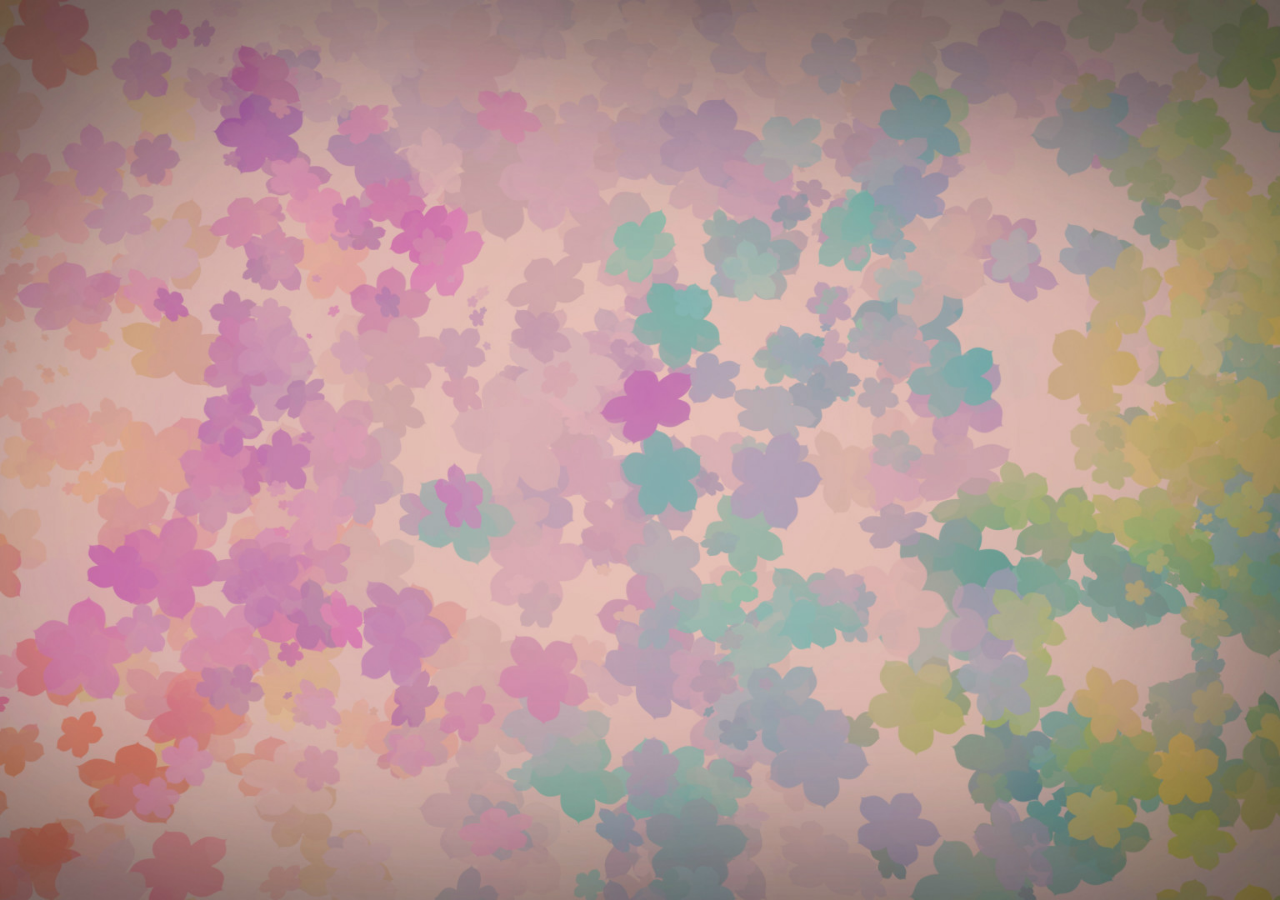
<file: flower fade/index.html>
<!DOCTYPE html>
<html lang="vi">
<head>
    <meta charset="UTF-8">
    <meta http-equiv="X-UA-Compatible" content="IE=edge">
    <meta name="viewport" content="width=device-width, initial-scale=1.0">
    <title>Index</title>
    <link rel="stylesheet" href="style.css">
</head>
<body>
    <div id="background">
        <div id="flower">
            <div class="contain"><div class="flower__head"></div></div>
            <div class="contain"><div class="flower__head"></div></div>
            <div class="contain"><div class="flower__head"></div></div>
            <div class="contain"><div class="flower__head"></div></div>
            <div class="contain"><div class="flower__head"></div></div>
            <div class="contain"><div class="flower__head"></div></div>
            <div class="contain"><div class="flower__head"></div></div>
            <div class="contain"><div class="flower__head"></div></div>
            <div class="contain"><div class="flower__head"></div></div>
            <div class="contain"><div class="flower__head"></div></div>
            <div class="contain"><div class="flower__head"></div></div>
            <div class="contain"><div class="flower__head"></div></div>
            <div class="contain"><div class="flower__head"></div></div>
            <div class="contain"><div class="flower__head"></div></div>
            <div class="contain"><div class="flower__head"></div></div>
            <div class="contain"><div class="flower__head"></div></div>
            <div class="contain"><div class="flower__head"></div></div>
            <div class="contain"><div class="flower__head"></div></div>
            <div class="contain"><div class="flower__head"></div></div>
            <div class="contain"><div class="flower__head"></div></div>
            <div class="contain"><div class="flower__head"></div></div>
            <div class="contain"><div class="flower__head"></div></div>
            <div class="contain"><div class="flower__head"></div></div>
            <div class="contain"><div class="flower__head"></div></div>
            <div class="contain"><div class="flower__head"></div></div>
            <div class="contain"><div class="flower__head"></div></div>
            <div class="contain"><div class="flower__head"></div></div>
            <div class="contain"><div class="flower__head"></div></div>
            <div class="contain"><div class="flower__head"></div></div>
            <div class="contain"><div class="flower__head"></div></div>
            <div class="contain"><div class="flower__head"></div></div>
            <div class="contain"><div class="flower__head"></div></div>
            <div class="contain"><div class="flower__head"></div></div>
            <div class="contain"><div class="flower__head"></div></div>
            <div class="contain"><div class="flower__head"></div></div>
            <div class="contain"><div class="flower__head"></div></div>
            <div class="contain"><div class="flower__head"></div></div>
            <div class="contain"><div class="flower__head"></div></div>
            <div class="contain"><div class="flower__head"></div></div>
            <div class="contain"><div class="flower__head"></div></div>
            <div class="contain"><div class="flower__head"></div></div>
            <div class="contain"><div class="flower__head"></div></div>
            <div class="contain"><div class="flower__head"></div></div>
            <div class="contain"><div class="flower__head"></div></div>
            <div class="contain"><div class="flower__head"></div></div>
            <div class="contain"><div class="flower__head"></div></div>
            <div class="contain"><div class="flower__head"></div></div>
            <div class="contain"><div class="flower__head"></div></div>
            <div class="contain"><div class="flower__head"></div></div>
            <div class="contain"><div class="flower__head"></div></div>
        </div>
        </div>
</body>
<script src="script.js"></script>
</html>
</file>
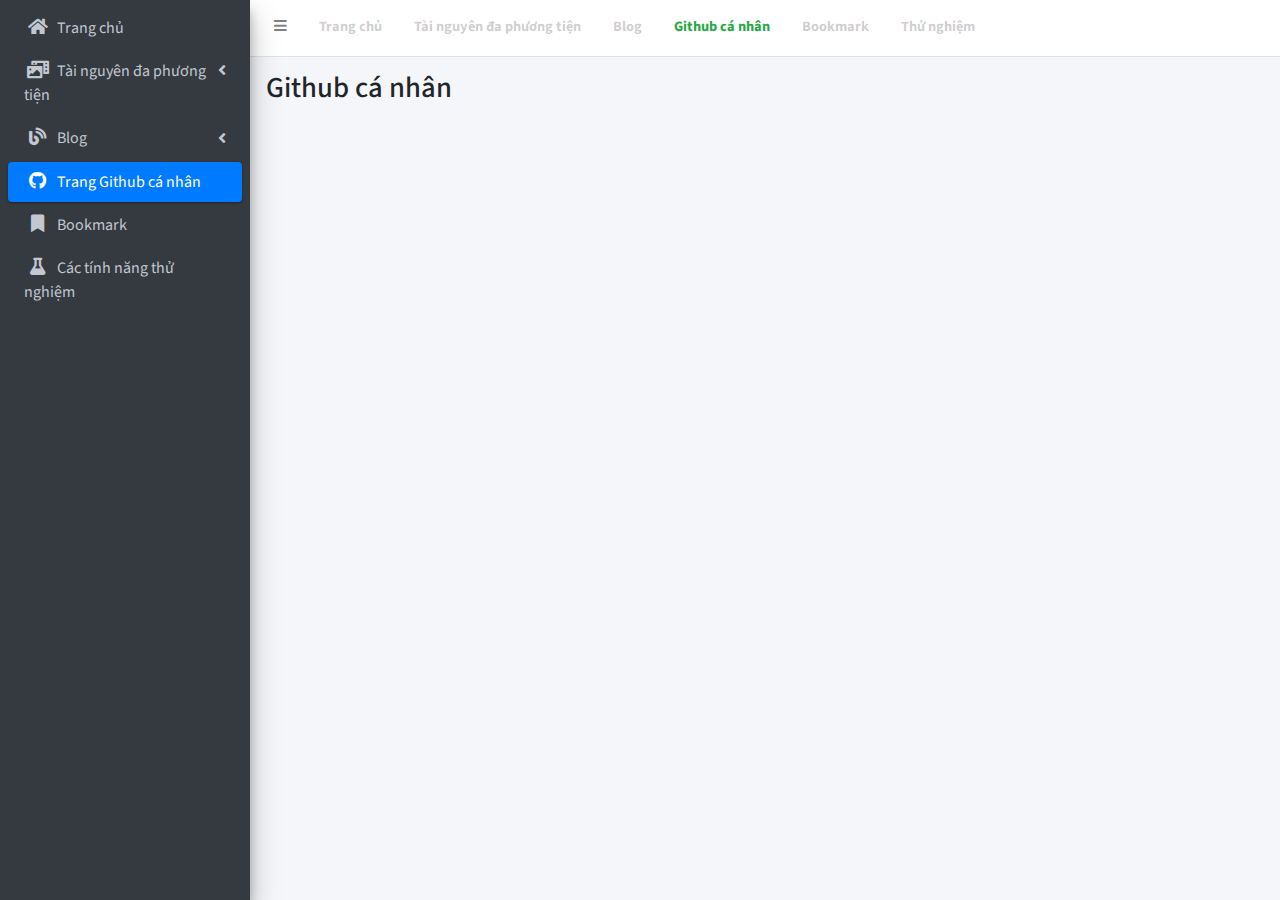
<file: my_github.html>
<!DOCTYPE html>
<html lang="en">

<head>
    <meta charset="UTF-8">
    <meta http-equiv="X-UA-Compatible" content="IE=edge">
    <meta name="viewport" content="width=device-width, initial-scale=1.0">
    <title>Trang chủ</title>

    <!-- Custom style -->
    <link rel="stylesheet" href="static/css/style.css">
    <!-- Google Font: Source Sans Pro -->
    <link rel="stylesheet"
        href="https://fonts.googleapis.com/css?family=Source+Sans+Pro:300,400,400i,700&display=fallback">
    <!-- Font Awesome -->
    <link rel="stylesheet" href="plugins/fontawesome-free/css/all.min.css">
    <!-- Ionicons -->
    <link rel="stylesheet" href="https://code.ionicframework.com/ionicons/2.0.1/css/ionicons.min.css">
    <!-- Tempusdominus Bootstrap 4 -->
    <link rel="stylesheet" href="plugins/tempusdominus-bootstrap-4/css/tempusdominus-bootstrap-4.min.css">
    <!-- iCheck -->
    <link rel="stylesheet" href="plugins/icheck-bootstrap/icheck-bootstrap.min.css">
    <!-- JQVMap -->
    <link rel="stylesheet" href="plugins/jqvmap/jqvmap.min.css">
    <!-- Theme style -->
    <link rel="stylesheet" href="dist/css/adminlte.min.css">
    <!-- overlayScrollbars -->
    <link rel="stylesheet" href="plugins/overlayScrollbars/css/OverlayScrollbars.min.css">
    <!-- Daterange picker -->
    <link rel="stylesheet" href="plugins/daterangepicker/daterangepicker.css">
    <!-- summernote -->
    <link rel="stylesheet" href="plugins/summernote/summernote-bs4.min.css">
</head>

<body>
    <div class="wrapper">

        <!-- Navbar -->
        <nav class="main-header navbar navbar-expand navbar-white navbar-light">
            <!-- Left navbar links -->
            <ul class="navbar-nav">
                <li class="nav-item">
                    <a class="nav-link" data-widget="pushmenu" href="#" role="button"><i class="fas fa-bars"></i></a>
                </li>
                <li class="nav-item d-none d-sm-inline-block">
                    <a href="index.html" class="nav-link">Trang chủ</a>
                </li>
                <li class="nav-item d-none d-sm-inline-block">
                    <a href="resource_media/background.html" class="nav-link">Tài nguyên đa phương tiện</a>
                </li>
                <li class="nav-item d-none d-sm-inline-block">
                    <a href="#" class="nav-link">Blog</a>
                </li>
                <li class="nav-item d-none d-sm-inline-block nav-item-active">
                    <a href="my_github.html" class="nav-link">Github cá nhân</a>
                </li>
                <li class="nav-item d-none d-sm-inline-block">
                    <a href="#" class="nav-link">Bookmark</a>
                </li>
                <!-- <li class="nav-item d-none d-sm-inline-block">
                    <a href="#" class="nav-link">Một chút về sách</a>
                </li> -->
                <li class="nav-item d-none d-sm-inline-block">
                    <a href="#" class="nav-link">Thử nghiệm</a>
                </li>
            </ul>
        </nav>
        <!-- /.navbar -->

        <aside class="main-sidebar sidebar-dark-primary elevation-4">
            <!-- Sidebar -->
            <div class="sidebar">
                <!-- Sidebar Menu -->
                <nav class="mt-2">
                    <ul class="nav nav-pills nav-sidebar flex-column" data-widget="treeview" role="menu"
                        data-accordion="false">
                        <!-- Add icons to the links using the .nav-icon class
                   with font-awesome or any other icon font library -->
                        <li class="nav-item">
                            <a href="index.html" class="nav-link">
                                <i class="nav-icon fas fa-home"></i>
                                Trang chủ
                                </p>
                            </a>
                        </li>
                        <li class="nav-item">
                            <a href="#" class="nav-link">
                                <i class="nav-icon fas fa-photo-video"></i>
                                <p>
                                    Tài nguyên đa phương tiện
                                    <i class="right fas fa-angle-left"></i>
                                </p>
                            </a>
                            <ul class="nav nav-treeview">
                                <li class="nav-item">
                                    <a href="./resource_media/background.html" class="nav-link">
                                        <i class="far nav-icon"></i>
                                        <p>Hình nền</p>
                                    </a>
                                </li>
                                <li class="nav-item">
                                    <a href="resource_media/metadata_audio_file.html" class="nav-link">
                                        <i class="far nav-icon"></i>
                                        <p>Siêu dữ liệu file âm thanh</p>
                                    </a>
                                </li>
                            </ul>
                        </li>
                        <li class="nav-item">
                            <a href="#" class="nav-link">
                                <i class="nav-icon fas fa-blog"></i>
                                <p>
                                    Blog
                                    <i class="right fas fa-angle-left"></i>
                                </p>
                            </a>
                            <ul class="nav nav-treeview">
                                <li class="nav-item">
                                    <a href="./index.html" class="nav-link">
                                        <i class="far nav-icon"></i>
                                        <p>Mới nhất</p>
                                    </a>
                                </li>
                                <li class="nav-item">
                                    <a href="./index2.html" class="nav-link">
                                        <i class="far nav-icon"></i>
                                        <p>Series</p>
                                    </a>
                                </li>
                                <li class="nav-item">
                                    <a href="./index2.html" class="nav-link">
                                        <i class="far nav-icon"></i>
                                        <p>Chủ đề</p>
                                    </a>
                                </li>
                            </ul>
                        </li>
                        <li class="nav-item">
                            <a href="index.html" class="nav-link active">
                                <i class="nav-icon fab fa-github"></i>
                                Trang Github cá nhân
                                </p>
                            </a>
                        </li>
                        <li class="nav-item">
                            <a href="index.html" class="nav-link">
                                <i class="nav-icon fas fa-bookmark"></i>
                                Bookmark
                                </p>
                            </a>
                        </li>
                        <li class="nav-item">
                            <a href="index.html" class="nav-link">
                                <i class="nav-icon fas fa-flask"></i>
                                Các tính năng thử nghiệm
                                </p>
                            </a>
                        </li>
                    </ul>
                </nav>
                <!-- /.sidebar-menu -->
            </div>
            <!-- /.sidebar -->
        </aside>

        <div class="content-wrapper">
            <section class="content-header">
                <div class="container-fluid">
                    <div class="row mb-2">
                        <div class="col-sm-6">
                            <h1>Github cá nhân</h1>
                        </div>
                    </div>
                </div>
            </section>

            <div class="content">
                <div class="container-fluid"></div>
            </div>
        </div>

    </div>

    <!-- jQuery -->
    <script src="plugins/jquery/jquery.min.js"></script>
    <!-- jQuery UI 1.11.4 -->
    <script src="plugins/jquery-ui/jquery-ui.min.js"></script>
    <!-- Resolve conflict in jQuery UI tooltip with Bootstrap tooltip -->
    <script>
        $.widget.bridge('uibutton', $.ui.button)
    </script>
    <!-- Bootstrap 4 -->
    <script src="plugins/bootstrap/js/bootstrap.bundle.min.js"></script>
    <!-- Sparkline -->
    <script src="plugins/sparklines/sparkline.js"></script>
    <!-- JQVMap -->
    <script src="plugins/jqvmap/jquery.vmap.min.js"></script>
    <script src="plugins/jqvmap/maps/jquery.vmap.usa.js"></script>
    <!-- jQuery Knob Chart -->
    <script src="plugins/jquery-knob/jquery.knob.min.js"></script>
    <!-- daterangepicker -->
    <script src="plugins/moment/moment.min.js"></script>
    <!-- Tempusdominus Bootstrap 4 -->
    <script src="plugins/tempusdominus-bootstrap-4/js/tempusdominus-bootstrap-4.min.js"></script>
    <!-- Summernote -->
    <script src="plugins/summernote/summernote-bs4.min.js"></script>
    <!-- overlayScrollbars -->
    <script src="plugins/overlayScrollbars/js/jquery.overlayScrollbars.min.js"></script>
    <!-- AdminLTE App -->
    <script src="../dist/js/adminlte.js"></script>

    <script src="static/js/script.js"></script>

    <script>
        const sampleData = {
            owner: {
                name: 'tuan',
                url: '#',
                avatar: 'https://avatars.githubusercontent.com/u/55978031?s=400&v=4'
            },
            repos: [
                {
                    name: 'abcx',
                    url: '#',
                    description: '',
                    languages: [],
                    update_at: ''
                },
            ]
        };

        (function initializePage() {
            $.get('http://tqt-website.herokuapp.com/api/my-github', (res) => {
                console.log(res);
                $('.content .container-fluid').append(
                    generalUserInfo(res.owner),
                    generalReposPart(res.repos)
                );
            })
        }) ()

        function generalUserInfo(data = sampleData.owner) {
            return `
                <div class="row">
                    <div class="col">
                        <div class="">
                            <div class="card-body bg-transparent">
                                <a href="${data.url}" class="d-flex flex-column" target="_blank">
                                    <img src="${data.avatar}" class="rounded-circle mx-auto" alt="">
                                    <p class="text-center user-name text-dark font-weight-bold">${data.name}</p>
                                </a>
                            </div>
                        </div>
                    </div>
                </div>
            `;
        }
    
        function generalReposPart(data = sampleData.repos) {
            return `
                <div class="row row-cols-2">
                    ${generalRepos(data)}
                </div>
            `;
        }

        function generalRepos(data = sampleData.repos) {
            var repos = '';

            for (var i = 0; i < data.length; i++) {
                repos += generalRepo(data[i]);
            }
            return repos
        }

        function generalRepo(data = sampleData.repos[0]) {
            const options = { weekday: 'long', year: 'numeric', month: 'long', day: 'numeric' };
            var updateTime = new Date(data.update_at);
            return `
                <div class="col">
                    <div class="card">
                        <a href="${data.url}" target="_blank">
                            <div class="card-body">
                                <table class="table table-borderless">
                                    <tr>
                                        <th scope="row">Tên</th>
                                        <td><h5>${data.name}</h5></td>
                                    </tr>
                                    <tr>
                                        <th scope="row">Cập nhật lúc</th>
                                        <td class="font-weight-light font-italic text-secondary">${updateTime.toLocaleDateString('vi-VI', options)}</td>
                                    </tr>
                                    <tr>
                                        <th scope="row">Mô tả</th>
                                        <td>${data.description ? data.description : ''}</td>
                                    </tr>
                                    <tr>
                                        <th scope="row">Ngôn ngữ</th>
                                        <td>${data.languages.join(', ')}</td>
                                    </tr>
                                </table>
                            </div>
                            <!-- /.card-body -->
                        </a>
                    </div>
                    <!-- /.card -->
                </div>
            `;
        }
    </script>
</body>

</html>
</file>
<file: flower fade/style.css>
* {
    padding: 0;
    margin: 0;
    border-style: border-box;
}

:root {
  --main-flower: #517bd6;
  --nose: #ffc0cb;
  --stem: #51d691;
  --pot: #FF7043;
  --pot-shadow: #d66f51;
}

#background {
    width: 100%;
    height: 100%;
    display: flex;
    align-items: center;
    background-image: url("image/Anohana_bg.jpg");
    background-size: cover;
    background-repeat: no-repeat;
    background-position: center;
    background-attachment: fixed;
    position: absolute;
}

#flower {
    width: 100%;
    height: 100%;
    left: -100%;
    position: fixed;
    display: flex;
    flex-wrap: wrap;
    align-items: center;
}

.contain {
    width: 60px;
    height: 20px;
    display: flex;
    place-content: center;
}

.flower__head {
    width: 30px;
    height: 10px;
    border-radius: 20px;
    background: var(--main-flower);
    margin: auto;
    transition-property: transform, opacity;
    transition-duration: 30s, 10s;
    transition-delay: 0s, 3s;
    opacity: 0.7;
}

.flower__head::after, .flower__head::before {
    content: '';
    position: absolute;
    background: var(--main-flower);
    border-radius: 20px;
    width: 30px;
    height: 10px;
    transform: rotate(60deg);
}

.flower__head::before {
    transform: rotate(-60deg);
}
</file>
<file: static/css/style.css>
.main-header a {
    font-size: 0.9rem !important;
    font-weight: 700;
}
.nav-item.d-none a {
    color: rgb(0, 0, 0, 0.2) !important;
}
.nav-item.d-none.nav-item-active a {
    color: #28a745 !important;
}
.content {
    position: relative;
}
.notify {
    top: 40%;
    width: 30%;
    height: 30%;
    position: absolute;
    margin: auto;
}
.info-box {
    text-align: center;
}
.carousel-item img {
    width: auto;
    height: auto;
}
.carousel-item .post {
    height: 200px;
    overflow: hidden;
    margin: 0 10%;
}
#metadata th {
    width: 500px;
}
#metadata img {
    max-width: 100%;
    height: auto;
}
#content {
    transition: 0.5s;
}
.user-name {
    font-size: 2rem;
}
</file>
<file: plugins/daterangepicker/daterangepicker.css>
.daterangepicker {
  position: absolute;
  color: inherit;
  background-color: #fff;
  border-radius: 4px;
  border: 1px solid #ddd;
  width: 278px;
  max-width: none;
  padding: 0;
  margin-top: 7px;
  top: 100px;
  left: 20px;
  z-index: 3001;
  display: none;
  font-family: arial;
  font-size: 15px;
  line-height: 1em;
}

.daterangepicker:before, .daterangepicker:after {
  position: absolute;
  display: inline-block;
  border-bottom-color: rgba(0, 0, 0, 0.2);
  content: '';
}

.daterangepicker:before {
  top: -7px;
  border-right: 7px solid transparent;
  border-left: 7px solid transparent;
  border-bottom: 7px solid #ccc;
}

.daterangepicker:after {
  top: -6px;
  border-right: 6px solid transparent;
  border-bottom: 6px solid #fff;
  border-left: 6px solid transparent;
}

.daterangepicker.opensleft:before {
  right: 9px;
}

.daterangepicker.opensleft:after {
  right: 10px;
}

.daterangepicker.openscenter:before {
  left: 0;
  right: 0;
  width: 0;
  margin-left: auto;
  margin-right: auto;
}

.daterangepicker.openscenter:after {
  left: 0;
  right: 0;
  width: 0;
  margin-left: auto;
  margin-right: auto;
}

.daterangepicker.opensright:before {
  left: 9px;
}

.daterangepicker.opensright:after {
  left: 10px;
}

.daterangepicker.drop-up {
  margin-top: -7px;
}

.daterangepicker.drop-up:before {
  top: initial;
  bottom: -7px;
  border-bottom: initial;
  border-top: 7px solid #ccc;
}

.daterangepicker.drop-up:after {
  top: initial;
  bottom: -6px;
  border-bottom: initial;
  border-top: 6px solid #fff;
}

.daterangepicker.single .daterangepicker .ranges, .daterangepicker.single .drp-calendar {
  float: none;
}

.daterangepicker.single .drp-selected {
  display: none;
}

.daterangepicker.show-calendar .drp-calendar {
  display: block;
}

.daterangepicker.show-calendar .drp-buttons {
  display: block;
}

.daterangepicker.auto-apply .drp-buttons {
  display: none;
}

.daterangepicker .drp-calendar {
  display: none;
  max-width: 270px;
}

.daterangepicker .drp-calendar.left {
  padding: 8px 0 8px 8px;
}

.daterangepicker .drp-calendar.right {
  padding: 8px;
}

.daterangepicker .drp-calendar.single .calendar-table {
  border: none;
}

.daterangepicker .calendar-table .next span, .daterangepicker .calendar-table .prev span {
  color: #fff;
  border: solid black;
  border-width: 0 2px 2px 0;
  border-radius: 0;
  display: inline-block;
  padding: 3px;
}

.daterangepicker .calendar-table .next span {
  transform: rotate(-45deg);
  -webkit-transform: rotate(-45deg);
}

.daterangepicker .calendar-table .prev span {
  transform: rotate(135deg);
  -webkit-transform: rotate(135deg);
}

.daterangepicker .calendar-table th, .daterangepicker .calendar-table td {
  white-space: nowrap;
  text-align: center;
  vertical-align: middle;
  min-width: 32px;
  width: 32px;
  height: 24px;
  line-height: 24px;
  font-size: 12px;
  border-radius: 4px;
  border: 1px solid transparent;
  white-space: nowrap;
  cursor: pointer;
}

.daterangepicker .calendar-table {
  border: 1px solid #fff;
  border-radius: 4px;
  background-color: #fff;
}

.daterangepicker .calendar-table table {
  width: 100%;
  margin: 0;
  border-spacing: 0;
  border-collapse: collapse;
}

.daterangepicker td.available:hover, .daterangepicker th.available:hover {
  background-color: #eee;
  border-color: transparent;
  color: inherit;
}

.daterangepicker td.week, .daterangepicker th.week {
  font-size: 80%;
  color: #ccc;
}

.daterangepicker td.off, .daterangepicker td.off.in-range, .daterangepicker td.off.start-date, .daterangepicker td.off.end-date {
  background-color: #fff;
  border-color: transparent;
  color: #999;
}

.daterangepicker td.in-range {
  background-color: #ebf4f8;
  border-color: transparent;
  color: #000;
  border-radius: 0;
}

.daterangepicker td.start-date {
  border-radius: 4px 0 0 4px;
}

.daterangepicker td.end-date {
  border-radius: 0 4px 4px 0;
}

.daterangepicker td.start-date.end-date {
  border-radius: 4px;
}

.daterangepicker td.active, .daterangepicker td.active:hover {
  background-color: #357ebd;
  border-color: transparent;
  color: #fff;
}

.daterangepicker th.month {
  width: auto;
}

.daterangepicker td.disabled, .daterangepicker option.disabled {
  color: #999;
  cursor: not-allowed;
  text-decoration: line-through;
}

.daterangepicker select.monthselect, .daterangepicker select.yearselect {
  font-size: 12px;
  padding: 1px;
  height: auto;
  margin: 0;
  cursor: default;
}

.daterangepicker select.monthselect {
  margin-right: 2%;
  width: 56%;
}

.daterangepicker select.yearselect {
  width: 40%;
}

.daterangepicker select.hourselect, .daterangepicker select.minuteselect, .daterangepicker select.secondselect, .daterangepicker select.ampmselect {
  width: 50px;
  margin: 0 auto;
  background: #eee;
  border: 1px solid #eee;
  padding: 2px;
  outline: 0;
  font-size: 12px;
}

.daterangepicker .calendar-time {
  text-align: center;
  margin: 4px auto 0 auto;
  line-height: 30px;
  position: relative;
}

.daterangepicker .calendar-time select.disabled {
  color: #ccc;
  cursor: not-allowed;
}

.daterangepicker .drp-buttons {
  clear: both;
  text-align: right;
  padding: 8px;
  border-top: 1px solid #ddd;
  display: none;
  line-height: 12px;
  vertical-align: middle;
}

.daterangepicker .drp-selected {
  display: inline-block;
  font-size: 12px;
  padding-right: 8px;
}

.daterangepicker .drp-buttons .btn {
  margin-left: 8px;
  font-size: 12px;
  font-weight: bold;
  padding: 4px 8px;
}

.daterangepicker.show-ranges.single.rtl .drp-calendar.left {
  border-right: 1px solid #ddd;
}

.daterangepicker.show-ranges.single.ltr .drp-calendar.left {
  border-left: 1px solid #ddd;
}

.daterangepicker.show-ranges.rtl .drp-calendar.right {
  border-right: 1px solid #ddd;
}

.daterangepicker.show-ranges.ltr .drp-calendar.left {
  border-left: 1px solid #ddd;
}

.daterangepicker .ranges {
  float: none;
  text-align: left;
  margin: 0;
}

.daterangepicker.show-calendar .ranges {
  margin-top: 8px;
}

.daterangepicker .ranges ul {
  list-style: none;
  margin: 0 auto;
  padding: 0;
  width: 100%;
}

.daterangepicker .ranges li {
  font-size: 12px;
  padding: 8px 12px;
  cursor: pointer;
}

.daterangepicker .ranges li:hover {
  background-color: #eee;
}

.daterangepicker .ranges li.active {
  background-color: #08c;
  color: #fff;
}

/*  Larger Screen Styling */
@media (min-width: 564px) {
  .daterangepicker {
    width: auto;
  }

  .daterangepicker .ranges ul {
    width: 140px;
  }

  .daterangepicker.single .ranges ul {
    width: 100%;
  }

  .daterangepicker.single .drp-calendar.left {
    clear: none;
  }

  .daterangepicker.single .ranges, .daterangepicker.single .drp-calendar {
    float: left;
  }

  .daterangepicker {
    direction: ltr;
    text-align: left;
  }

  .daterangepicker .drp-calendar.left {
    clear: left;
    margin-right: 0;
  }

  .daterangepicker .drp-calendar.left .calendar-table {
    border-right: none;
    border-top-right-radius: 0;
    border-bottom-right-radius: 0;
  }

  .daterangepicker .drp-calendar.right {
    margin-left: 0;
  }

  .daterangepicker .drp-calendar.right .calendar-table {
    border-left: none;
    border-top-left-radius: 0;
    border-bottom-left-radius: 0;
  }

  .daterangepicker .drp-calendar.left .calendar-table {
    padding-right: 8px;
  }

  .daterangepicker .ranges, .daterangepicker .drp-calendar {
    float: left;
  }
}

@media (min-width: 730px) {
  .daterangepicker .ranges {
    width: auto;
  }

  .daterangepicker .ranges {
    float: left;
  }

  .daterangepicker.rtl .ranges {
    float: right;
  }

  .daterangepicker .drp-calendar.left {
    clear: none !important;
  }
}
</file>
<file: plugins/jqvmap/jqvmap.min.css>
.jqvmap-label,.jqvmap-pin{pointer-events:none}.jqvmap-label{position:absolute;display:none;-webkit-border-radius:3px;-moz-border-radius:3px;border-radius:3px;background:#292929;color:#fff;font-family:sans-serif,Verdana;font-size:smaller;padding:3px}.jqvmap-zoomin,.jqvmap-zoomout{position:absolute;left:10px;-webkit-border-radius:3px;-moz-border-radius:3px;border-radius:3px;background:#000;padding:3px;color:#fff;width:10px;height:10px;cursor:pointer;line-height:10px;text-align:center}.jqvmap-zoomin{top:10px}.jqvmap-zoomout{top:30px}.jqvmap-region{cursor:pointer}.jqvmap-ajax_response{width:100%;height:500px}
</file>
<file: plugins/overlayScrollbars/css/OverlayScrollbars.min.css>
/*!
 * OverlayScrollbars
 * https://github.com/KingSora/OverlayScrollbars
 *
 * Version: 1.13.0
 *
 * Copyright KingSora | Rene Haas.
 * https://github.com/KingSora
 *
 * Released under the MIT license.
 * Date: 02.08.2020
 */
html.os-html,html.os-html>.os-host{display:block;overflow:hidden;box-sizing:border-box;height:100%!important;width:100%!important;min-width:100%!important;min-height:100%!important;margin:0!important;position:absolute!important}html.os-html>.os-host>.os-padding{position:absolute}body.os-dragging,body.os-dragging *{cursor:default}.os-host,.os-host-textarea{position:relative;overflow:visible!important;-webkit-box-orient:vertical;-webkit-box-direction:normal;-ms-flex-direction:column;flex-direction:column;-ms-flex-wrap:nowrap;flex-wrap:nowrap;-webkit-box-pack:start;-ms-flex-pack:start;justify-content:flex-start;-ms-flex-line-pack:start;align-content:flex-start;-webkit-box-align:start;-ms-flex-align:start;-ms-grid-row-align:flex-start;align-items:flex-start}.os-host-flexbox{overflow:hidden!important;display:-webkit-box;display:-ms-flexbox;display:flex}.os-host-flexbox>.os-size-auto-observer{height:inherit!important}.os-host-flexbox>.os-content-glue{-webkit-box-flex:1;-ms-flex-positive:1;flex-grow:1;-ms-flex-negative:0;flex-shrink:0}.os-host-flexbox>.os-size-auto-observer,.os-host-flexbox>.os-content-glue{min-height:0;min-width:0;-webkit-box-flex:0;-ms-flex-positive:0;flex-grow:0;-ms-flex-negative:1;flex-shrink:1;-ms-flex-preferred-size:auto;flex-basis:auto}#os-dummy-scrollbar-size{position:fixed;opacity:0;-ms-filter:'progid:DXImageTransform.Microsoft.Alpha(Opacity=0)';visibility:hidden;overflow:scroll;height:500px;width:500px}#os-dummy-scrollbar-size>div{width:200%;height:200%;margin:10px 0}#os-dummy-scrollbar-size:before,#os-dummy-scrollbar-size:after,.os-content:before,.os-content:after{content:'';display:table;width:.01px;height:.01px;line-height:0;font-size:0;flex-grow:0;flex-shrink:0;visibility:hidden}#os-dummy-scrollbar-size,.os-viewport{-ms-overflow-style:scrollbar!important}.os-viewport-native-scrollbars-invisible#os-dummy-scrollbar-size,.os-viewport-native-scrollbars-invisible.os-viewport{scrollbar-width:none!important}.os-viewport-native-scrollbars-invisible#os-dummy-scrollbar-size::-webkit-scrollbar,.os-viewport-native-scrollbars-invisible.os-viewport::-webkit-scrollbar,.os-viewport-native-scrollbars-invisible#os-dummy-scrollbar-size::-webkit-scrollbar-corner,.os-viewport-native-scrollbars-invisible.os-viewport::-webkit-scrollbar-corner{display:none!important;width:0!important;height:0!important;visibility:hidden!important;background:0 0!important}.os-content-glue{box-sizing:inherit;max-height:100%;max-width:100%;width:100%;pointer-events:none}.os-padding{box-sizing:inherit;direction:inherit;position:absolute;overflow:visible;padding:0;margin:0;left:0;top:0;bottom:0;right:0;width:auto!important;height:auto!important;z-index:0}.os-host-overflow>.os-padding{overflow:hidden}.os-viewport{direction:inherit!important;box-sizing:inherit!important;resize:none!important;outline:0!important;position:absolute;overflow:hidden;top:0;left:0;bottom:0;right:0;padding:0;margin:0;-webkit-overflow-scrolling:touch}.os-content-arrange{position:absolute;z-index:-1;min-height:1px;min-width:1px;pointer-events:none}.os-content{direction:inherit;box-sizing:border-box!important;position:relative;display:block;height:100%;width:100%;height:100%;width:100%;visibility:visible}.os-content>.os-textarea{box-sizing:border-box!important;direction:inherit!important;background:0 0!important;outline:0 transparent!important;overflow:hidden!important;position:absolute!important;display:block!important;top:0!important;left:0!important;margin:0!important;border-radius:0!important;float:none!important;-webkit-filter:none!important;filter:none!important;border:0!important;resize:none!important;-webkit-transform:none!important;transform:none!important;max-width:none!important;max-height:none!important;box-shadow:none!important;-webkit-perspective:none!important;perspective:none!important;opacity:1!important;z-index:1!important;clip:auto!important;vertical-align:baseline!important;padding:0}.os-host-rtl>.os-padding>.os-viewport>.os-content>.os-textarea{right:0!important}.os-content>.os-textarea-cover{z-index:-1;pointer-events:none}.os-content>.os-textarea[wrap=off]{white-space:pre!important;margin:0!important}.os-text-inherit{font-family:inherit;font-size:inherit;font-weight:inherit;font-style:inherit;font-variant:inherit;text-transform:inherit;text-decoration:inherit;text-indent:inherit;text-align:inherit;text-shadow:inherit;text-overflow:inherit;letter-spacing:inherit;word-spacing:inherit;line-height:inherit;unicode-bidi:inherit;direction:inherit;color:inherit;cursor:text}.os-resize-observer,.os-resize-observer-host{box-sizing:inherit;display:block;visibility:hidden;position:absolute;top:0;left:0;height:100%;width:100%;overflow:hidden;pointer-events:none;z-index:-1}.os-resize-observer-host{padding:inherit;border:inherit;border-color:transparent;border-style:solid;box-sizing:border-box}.os-resize-observer-host.observed{display:flex;flex-direction:column;justify-content:flex-start;align-items:flex-start}.os-resize-observer-host>.os-resize-observer,.os-resize-observer-host.observed>.os-resize-observer{height:200%;width:200%;padding:inherit;border:inherit;margin:0;display:block;box-sizing:content-box}.os-resize-observer-host.observed>.os-resize-observer,.os-resize-observer-host.observed>.os-resize-observer:before{display:flex;position:relative;flex-grow:1;flex-shrink:0;flex-basis:auto;box-sizing:border-box}.os-resize-observer-host.observed>.os-resize-observer:before{content:'';box-sizing:content-box;padding:inherit;border:inherit;margin:0}.os-size-auto-observer{box-sizing:inherit!important;height:100%;width:inherit;max-width:1px;position:relative;float:left;max-height:1px;overflow:hidden;z-index:-1;padding:0;margin:0;pointer-events:none;-webkit-box-flex:inherit;-ms-flex-positive:inherit;flex-grow:inherit;-ms-flex-negative:0;flex-shrink:0;-ms-flex-preferred-size:0;flex-basis:0}.os-size-auto-observer>.os-resize-observer{width:1000%;height:1000%;min-height:1px;min-width:1px}.os-resize-observer-item{position:absolute;top:0;right:0;bottom:0;left:0;overflow:hidden;z-index:-1;opacity:0;direction:ltr!important;-webkit-box-flex:0!important;-ms-flex:none!important;flex:none!important}.os-resize-observer-item-final{position:absolute;left:0;top:0;-webkit-transition:none!important;transition:none!important;-webkit-box-flex:0!important;-ms-flex:none!important;flex:none!important}.os-resize-observer{-webkit-animation-duration:.001s;animation-duration:.001s;-webkit-animation-name:os-resize-observer-dummy-animation;animation-name:os-resize-observer-dummy-animation}object.os-resize-observer{box-sizing:border-box!important}@-webkit-keyframes os-resize-observer-dummy-animation{0%{z-index:0}to{z-index:-1}}@keyframes os-resize-observer-dummy-animation{0%{z-index:0}to{z-index:-1}}.os-host-transition>.os-scrollbar,.os-host-transition>.os-scrollbar-corner{-webkit-transition:opacity .3s,visibility .3s,top .3s,right .3s,bottom .3s,left .3s;transition:opacity .3s,visibility .3s,top .3s,right .3s,bottom .3s,left .3s}html.os-html>.os-host>.os-scrollbar{position:absolute;z-index:999999}.os-scrollbar,.os-scrollbar-corner{position:absolute;opacity:1;-ms-filter:'progid:DXImageTransform.Microsoft.Alpha(Opacity=100)';z-index:1}.os-scrollbar-corner{bottom:0;right:0}.os-scrollbar{pointer-events:none}.os-scrollbar-track{pointer-events:auto;position:relative;height:100%;width:100%;padding:0!important;border:0!important}.os-scrollbar-handle{pointer-events:auto;position:absolute;width:100%;height:100%}.os-scrollbar-handle-off,.os-scrollbar-track-off{pointer-events:none}.os-scrollbar.os-scrollbar-unusable,.os-scrollbar.os-scrollbar-unusable *{pointer-events:none!important}.os-scrollbar.os-scrollbar-unusable .os-scrollbar-handle{opacity:0!important}.os-scrollbar-horizontal{bottom:0;left:0}.os-scrollbar-vertical{top:0;right:0}.os-host-rtl>.os-scrollbar-horizontal{right:0}.os-host-rtl>.os-scrollbar-vertical{right:auto;left:0}.os-host-rtl>.os-scrollbar-corner{right:auto;left:0}.os-scrollbar-auto-hidden,.os-padding+.os-scrollbar-corner,.os-host-resize-disabled.os-host-scrollbar-horizontal-hidden>.os-scrollbar-corner,.os-host-scrollbar-horizontal-hidden>.os-scrollbar-horizontal,.os-host-resize-disabled.os-host-scrollbar-vertical-hidden>.os-scrollbar-corner,.os-host-scrollbar-vertical-hidden>.os-scrollbar-vertical,.os-scrollbar-horizontal.os-scrollbar-auto-hidden+.os-scrollbar-vertical+.os-scrollbar-corner,.os-scrollbar-horizontal+.os-scrollbar-vertical.os-scrollbar-auto-hidden+.os-scrollbar-corner,.os-scrollbar-horizontal.os-scrollbar-auto-hidden+.os-scrollbar-vertical.os-scrollbar-auto-hidden+.os-scrollbar-corner{opacity:0;visibility:hidden;pointer-events:none}.os-scrollbar-corner-resize-both{cursor:nwse-resize}.os-host-rtl>.os-scrollbar-corner-resize-both{cursor:nesw-resize}.os-scrollbar-corner-resize-horizontal{cursor:ew-resize}.os-scrollbar-corner-resize-vertical{cursor:ns-resize}.os-dragging .os-scrollbar-corner.os-scrollbar-corner-resize{cursor:default}.os-host-resize-disabled.os-host-scrollbar-horizontal-hidden>.os-scrollbar-vertical{top:0;bottom:0}.os-host-resize-disabled.os-host-scrollbar-vertical-hidden>.os-scrollbar-horizontal,.os-host-rtl.os-host-resize-disabled.os-host-scrollbar-vertical-hidden>.os-scrollbar-horizontal{right:0;left:0}.os-scrollbar:hover,.os-scrollbar-corner.os-scrollbar-corner-resize{opacity:1!important;visibility:visible!important}.os-scrollbar-corner.os-scrollbar-corner-resize{background-image:url([data-uri]);background-repeat:no-repeat;background-position:100% 100%;pointer-events:auto!important}.os-host-rtl>.os-scrollbar-corner.os-scrollbar-corner-resize{-webkit-transform:scale(-1,1);transform:scale(-1,1)}.os-host-overflow{overflow:hidden!important}.os-theme-none>.os-scrollbar-horizontal,.os-theme-none>.os-scrollbar-vertical,.os-theme-none>.os-scrollbar-corner{display:none!important}.os-theme-none>.os-scrollbar-corner-resize{display:block!important;min-width:10px;min-height:10px}.os-theme-dark>.os-scrollbar-horizontal,.os-theme-light>.os-scrollbar-horizontal{right:10px;height:10px}.os-theme-dark>.os-scrollbar-vertical,.os-theme-light>.os-scrollbar-vertical{bottom:10px;width:10px}.os-theme-dark.os-host-rtl>.os-scrollbar-horizontal,.os-theme-light.os-host-rtl>.os-scrollbar-horizontal{left:10px;right:0}.os-theme-dark>.os-scrollbar-corner,.os-theme-light>.os-scrollbar-corner{height:10px;width:10px}.os-theme-dark>.os-scrollbar-corner,.os-theme-light>.os-scrollbar-corner{background-color:transparent}.os-theme-dark>.os-scrollbar,.os-theme-light>.os-scrollbar{padding:2px;box-sizing:border-box;background:0 0}.os-theme-dark>.os-scrollbar.os-scrollbar-unusable,.os-theme-light>.os-scrollbar.os-scrollbar-unusable{background:0 0}.os-theme-dark>.os-scrollbar>.os-scrollbar-track,.os-theme-light>.os-scrollbar>.os-scrollbar-track{background:0 0}.os-theme-dark>.os-scrollbar-horizontal>.os-scrollbar-track>.os-scrollbar-handle,.os-theme-light>.os-scrollbar-horizontal>.os-scrollbar-track>.os-scrollbar-handle{min-width:30px}.os-theme-dark>.os-scrollbar-vertical>.os-scrollbar-track>.os-scrollbar-handle,.os-theme-light>.os-scrollbar-vertical>.os-scrollbar-track>.os-scrollbar-handle{min-height:30px}.os-theme-dark.os-host-transition>.os-scrollbar>.os-scrollbar-track>.os-scrollbar-handle,.os-theme-light.os-host-transition>.os-scrollbar>.os-scrollbar-track>.os-scrollbar-handle{-webkit-transition:background-color .3s;transition:background-color .3s}.os-theme-dark>.os-scrollbar>.os-scrollbar-track>.os-scrollbar-handle,.os-theme-light>.os-scrollbar>.os-scrollbar-track>.os-scrollbar-handle,.os-theme-dark>.os-scrollbar>.os-scrollbar-track,.os-theme-light>.os-scrollbar>.os-scrollbar-track{border-radius:10px}.os-theme-dark>.os-scrollbar>.os-scrollbar-track>.os-scrollbar-handle{background:rgba(0,0,0,.4)}.os-theme-light>.os-scrollbar>.os-scrollbar-track>.os-scrollbar-handle{background:rgba(255,255,255,.4)}.os-theme-dark>.os-scrollbar:hover>.os-scrollbar-track>.os-scrollbar-handle{background:rgba(0,0,0,.55)}.os-theme-light>.os-scrollbar:hover>.os-scrollbar-track>.os-scrollbar-handle{background:rgba(255,255,255,.55)}.os-theme-dark>.os-scrollbar>.os-scrollbar-track>.os-scrollbar-handle.active{background:rgba(0,0,0,.7)}.os-theme-light>.os-scrollbar>.os-scrollbar-track>.os-scrollbar-handle.active{background:rgba(255,255,255,.7)}.os-theme-dark>.os-scrollbar-horizontal .os-scrollbar-handle:before,.os-theme-dark>.os-scrollbar-vertical .os-scrollbar-handle:before,.os-theme-light>.os-scrollbar-horizontal .os-scrollbar-handle:before,.os-theme-light>.os-scrollbar-vertical .os-scrollbar-handle:before{content:'';position:absolute;left:0;right:0;top:0;bottom:0;display:block}.os-theme-dark.os-host-scrollbar-horizontal-hidden>.os-scrollbar-horizontal .os-scrollbar-handle:before,.os-theme-dark.os-host-scrollbar-vertical-hidden>.os-scrollbar-vertical .os-scrollbar-handle:before,.os-theme-light.os-host-scrollbar-horizontal-hidden>.os-scrollbar-horizontal .os-scrollbar-handle:before,.os-theme-light.os-host-scrollbar-vertical-hidden>.os-scrollbar-vertical .os-scrollbar-handle:before{display:none}.os-theme-dark>.os-scrollbar-horizontal .os-scrollbar-handle:before,.os-theme-light>.os-scrollbar-horizontal .os-scrollbar-handle:before{top:-6px;bottom:-2px}.os-theme-dark>.os-scrollbar-vertical .os-scrollbar-handle:before,.os-theme-light>.os-scrollbar-vertical .os-scrollbar-handle:before{left:-6px;right:-2px}.os-host-rtl.os-theme-dark>.os-scrollbar-vertical .os-scrollbar-handle:before,.os-host-rtl.os-theme-light>.os-scrollbar-vertical .os-scrollbar-handle:before{right:-6px;left:-2px}
</file>
<file: plugins/summernote/summernote-bs4.min.css>
@font-face{font-display:auto;font-family:summernote;font-style:normal;font-weight:400;src:url(font/summernote.eot?#iefix) format("embedded-opentype"),url(font/summernote.woff2) format("woff2"),url(font/summernote.woff) format("woff"),url(font/summernote.ttf) format("truetype")}[class*=" note-icon"]:before,[class^=note-icon]:before{text-rendering:auto;-moz-osx-font-smoothing:grayscale;-webkit-font-smoothing:antialiased;speak:none;display:inline-block;font-family:summernote;font-size:inherit;font-style:normal;text-decoration:inherit;text-transform:none;vertical-align:middle}.note-icon-fw{text-align:center;width:1.25em}.note-icon-border{border:.08em solid #eee;border-radius:.1em;padding:.2em .25em .15em}.note-icon-pull-left{float:left}.note-icon-pull-right{float:right}.note-icon.note-icon-pull-left{margin-right:.3em}.note-icon.note-icon-pull-right{margin-left:.3em}.note-icon-align:before{content:"\ea01"}.note-icon-align-center:before{content:"\ea02"}.note-icon-align-indent:before{content:"\ea03"}.note-icon-align-justify:before{content:"\ea04"}.note-icon-align-left:before{content:"\ea05"}.note-icon-align-outdent:before{content:"\ea06"}.note-icon-align-right:before{content:"\ea07"}.note-icon-arrow-circle-down:before{content:"\ea08"}.note-icon-arrow-circle-left:before{content:"\ea09"}.note-icon-arrow-circle-right:before{content:"\ea0a"}.note-icon-arrow-circle-up:before{content:"\ea0b"}.note-icon-arrows-alt:before{content:"\ea0c"}.note-icon-arrows-h:before{content:"\ea0d"}.note-icon-arrows-v:before{content:"\ea0e"}.note-icon-bold:before{content:"\ea0f"}.note-icon-caret:before{content:"\ea10"}.note-icon-chain-broken:before{content:"\ea11"}.note-icon-circle:before{content:"\ea12"}.note-icon-close:before{content:"\ea13"}.note-icon-code:before{content:"\ea14"}.note-icon-col-after:before{content:"\ea15"}.note-icon-col-before:before{content:"\ea16"}.note-icon-col-remove:before{content:"\ea17"}.note-icon-eraser:before{content:"\ea18"}.note-icon-float-left:before{content:"\ea19"}.note-icon-float-none:before{content:"\ea1a"}.note-icon-float-right:before{content:"\ea1b"}.note-icon-font:before{content:"\ea1c"}.note-icon-frame:before{content:"\ea1d"}.note-icon-italic:before{content:"\ea1e"}.note-icon-link:before{content:"\ea1f"}.note-icon-magic:before{content:"\ea20"}.note-icon-menu-check:before{content:"\ea21"}.note-icon-minus:before{content:"\ea22"}.note-icon-orderedlist:before{content:"\ea23"}.note-icon-pencil:before{content:"\ea24"}.note-icon-picture:before{content:"\ea25"}.note-icon-question:before{content:"\ea26"}.note-icon-redo:before{content:"\ea27"}.note-icon-rollback:before{content:"\ea28"}.note-icon-row-above:before{content:"\ea29"}.note-icon-row-below:before{content:"\ea2a"}.note-icon-row-remove:before{content:"\ea2b"}.note-icon-special-character:before{content:"\ea2c"}.note-icon-square:before{content:"\ea2d"}.note-icon-strikethrough:before{content:"\ea2e"}.note-icon-subscript:before{content:"\ea2f"}.note-icon-summernote:before{content:"\ea30"}.note-icon-superscript:before{content:"\ea31"}.note-icon-table:before{content:"\ea32"}.note-icon-text-height:before{content:"\ea33"}.note-icon-trash:before{content:"\ea34"}.note-icon-underline:before{content:"\ea35"}.note-icon-undo:before{content:"\ea36"}.note-icon-unorderedlist:before{content:"\ea37"}.note-icon-video:before{content:"\ea38"}.note-editor{position:relative}.note-editor .note-dropzone{background-color:#fff;color:#87cefa;display:none;opacity:.95;position:absolute;z-index:100}.note-editor .note-dropzone .note-dropzone-message{display:table-cell;font-size:28px;font-weight:700;text-align:center;vertical-align:middle}.note-editor .note-dropzone.hover{color:#098ddf}.note-editor.dragover .note-dropzone{display:table}.note-editor .note-editing-area{position:relative}.note-editor .note-editing-area .note-editable{outline:none}.note-editor .note-editing-area .note-editable sup{vertical-align:super}.note-editor .note-editing-area .note-editable sub{vertical-align:sub}.note-editor .note-editing-area .note-editable img.note-float-left{margin-right:10px}.note-editor .note-editing-area .note-editable img.note-float-right{margin-left:10px}.note-editor.note-airframe,.note-editor.note-frame{border:1px solid #00000032}.note-editor.note-airframe.codeview .note-editing-area .note-editable,.note-editor.note-frame.codeview .note-editing-area .note-editable{display:none}.note-editor.note-airframe.codeview .note-editing-area .note-codable,.note-editor.note-frame.codeview .note-editing-area .note-codable{display:block}.note-editor.note-airframe .note-editing-area,.note-editor.note-frame .note-editing-area{overflow:hidden}.note-editor.note-airframe .note-editing-area .note-editable,.note-editor.note-frame .note-editing-area .note-editable{word-wrap:break-word;overflow:auto;padding:10px}.note-editor.note-airframe .note-editing-area .note-editable[contenteditable=false],.note-editor.note-frame .note-editing-area .note-editable[contenteditable=false]{background-color:#8080801d}.note-editor.note-airframe .note-editing-area .note-codable,.note-editor.note-frame .note-editing-area .note-codable{background-color:#222;border:none;border-radius:0;box-shadow:none;-ms-box-sizing:border-box;box-sizing:border-box;color:#ccc;display:none;font-family:Menlo,Monaco,monospace,sans-serif;font-size:14px;margin-bottom:0;outline:none;padding:10px;resize:none;width:100%}.note-editor.note-airframe.fullscreen,.note-editor.note-frame.fullscreen{left:0;position:fixed;top:0;width:100%!important;z-index:1050}.note-editor.note-airframe.fullscreen .note-resizebar,.note-editor.note-frame.fullscreen .note-resizebar{display:none}.note-editor.note-airframe .note-status-output,.note-editor.note-frame .note-status-output{border:0;border-top:1px solid #e2e2e2;color:#000;display:block;font-size:14px;height:20px;line-height:1.42857143;margin-bottom:0;width:100%}.note-editor.note-airframe .note-status-output:empty,.note-editor.note-frame .note-status-output:empty{border-top:0 solid transparent;height:0}.note-editor.note-airframe .note-status-output .pull-right,.note-editor.note-frame .note-status-output .pull-right{float:right!important}.note-editor.note-airframe .note-status-output .text-muted,.note-editor.note-frame .note-status-output .text-muted{color:#777}.note-editor.note-airframe .note-status-output .text-primary,.note-editor.note-frame .note-status-output .text-primary{color:#286090}.note-editor.note-airframe .note-status-output .text-success,.note-editor.note-frame .note-status-output .text-success{color:#3c763d}.note-editor.note-airframe .note-status-output .text-info,.note-editor.note-frame .note-status-output .text-info{color:#31708f}.note-editor.note-airframe .note-status-output .text-warning,.note-editor.note-frame .note-status-output .text-warning{color:#8a6d3b}.note-editor.note-airframe .note-status-output .text-danger,.note-editor.note-frame .note-status-output .text-danger{color:#a94442}.note-editor.note-airframe .note-status-output .alert,.note-editor.note-frame .note-status-output .alert{background-color:#f5f5f5;border-radius:0;color:#000;margin:-7px 0 0;padding:7px 10px 2px}.note-editor.note-airframe .note-status-output .alert .note-icon,.note-editor.note-frame .note-status-output .alert .note-icon{margin-right:5px}.note-editor.note-airframe .note-status-output .alert-success,.note-editor.note-frame .note-status-output .alert-success{background-color:#dff0d8!important;color:#3c763d!important}.note-editor.note-airframe .note-status-output .alert-info,.note-editor.note-frame .note-status-output .alert-info{background-color:#d9edf7!important;color:#31708f!important}.note-editor.note-airframe .note-status-output .alert-warning,.note-editor.note-frame .note-status-output .alert-warning{background-color:#fcf8e3!important;color:#8a6d3b!important}.note-editor.note-airframe .note-status-output .alert-danger,.note-editor.note-frame .note-status-output .alert-danger{background-color:#f2dede!important;color:#a94442!important}.note-editor.note-airframe .note-statusbar,.note-editor.note-frame .note-statusbar{background-color:#8080801d;border-bottom-left-radius:4px;border-bottom-right-radius:4px;border-top:1px solid #00000032}.note-editor.note-airframe .note-statusbar .note-resizebar,.note-editor.note-frame .note-statusbar .note-resizebar{cursor:ns-resize;height:9px;padding-top:1px;width:100%}.note-editor.note-airframe .note-statusbar .note-resizebar .note-icon-bar,.note-editor.note-frame .note-statusbar .note-resizebar .note-icon-bar{border-top:1px solid #00000032;margin:1px auto;width:20px}.note-editor.note-airframe .note-statusbar.locked .note-resizebar,.note-editor.note-frame .note-statusbar.locked .note-resizebar{cursor:default}.note-editor.note-airframe .note-statusbar.locked .note-resizebar .note-icon-bar,.note-editor.note-frame .note-statusbar.locked .note-resizebar .note-icon-bar{display:none}.note-editor.note-airframe .note-placeholder,.note-editor.note-frame .note-placeholder{padding:10px}.note-editor.note-airframe{border:0}.note-editor.note-airframe .note-editing-area .note-editable{padding:0}.note-popover.popover{display:none;max-width:none}.note-popover.popover .popover-content a{display:inline-block;max-width:200px;overflow:hidden;text-overflow:ellipsis;vertical-align:middle;white-space:nowrap}.note-popover.popover .arrow{left:20px!important}.note-toolbar{position:relative}.note-editor .note-toolbar,.note-popover .popover-content{margin:0;padding:0 0 5px 5px}.note-editor .note-toolbar>.note-btn-group,.note-popover .popover-content>.note-btn-group{margin-left:0;margin-right:5px;margin-top:5px}.note-editor .note-toolbar .note-btn-group .note-table,.note-popover .popover-content .note-btn-group .note-table{min-width:0;padding:5px}.note-editor .note-toolbar .note-btn-group .note-table .note-dimension-picker,.note-popover .popover-content .note-btn-group .note-table .note-dimension-picker{font-size:18px}.note-editor .note-toolbar .note-btn-group .note-table .note-dimension-picker .note-dimension-picker-mousecatcher,.note-popover .popover-content .note-btn-group .note-table .note-dimension-picker .note-dimension-picker-mousecatcher{cursor:pointer;height:10em;position:absolute!important;width:10em;z-index:3}.note-editor .note-toolbar .note-btn-group .note-table .note-dimension-picker .note-dimension-picker-unhighlighted,.note-popover .popover-content .note-btn-group .note-table .note-dimension-picker .note-dimension-picker-unhighlighted{background:url("[data-uri]") repeat;height:5em;position:relative!important;width:5em;z-index:1}.note-editor .note-toolbar .note-btn-group .note-table .note-dimension-picker .note-dimension-picker-highlighted,.note-popover .popover-content .note-btn-group .note-table .note-dimension-picker .note-dimension-picker-highlighted{background:url("[data-uri]") repeat;height:1em;position:absolute!important;width:1em;z-index:2}.note-editor .note-toolbar .note-style .dropdown-style blockquote,.note-editor .note-toolbar .note-style .dropdown-style pre,.note-popover .popover-content .note-style .dropdown-style blockquote,.note-popover .popover-content .note-style .dropdown-style pre{margin:0;padding:5px 10px}.note-editor .note-toolbar .note-style .dropdown-style h1,.note-editor .note-toolbar .note-style .dropdown-style h2,.note-editor .note-toolbar .note-style .dropdown-style h3,.note-editor .note-toolbar .note-style .dropdown-style h4,.note-editor .note-toolbar .note-style .dropdown-style h5,.note-editor .note-toolbar .note-style .dropdown-style h6,.note-editor .note-toolbar .note-style .dropdown-style p,.note-popover .popover-content .note-style .dropdown-style h1,.note-popover .popover-content .note-style .dropdown-style h2,.note-popover .popover-content .note-style .dropdown-style h3,.note-popover .popover-content .note-style .dropdown-style h4,.note-popover .popover-content .note-style .dropdown-style h5,.note-popover .popover-content .note-style .dropdown-style h6,.note-popover .popover-content .note-style .dropdown-style p{margin:0;padding:0}.note-editor .note-toolbar .note-color-all .note-dropdown-menu,.note-popover .popover-content .note-color-all .note-dropdown-menu{min-width:337px}.note-editor .note-toolbar .note-color .dropdown-toggle,.note-popover .popover-content .note-color .dropdown-toggle{padding-left:5px;width:20px}.note-editor .note-toolbar .note-color .note-dropdown-menu .note-palette,.note-popover .popover-content .note-color .note-dropdown-menu .note-palette{display:inline-block;margin:0;width:160px}.note-editor .note-toolbar .note-color .note-dropdown-menu .note-palette:first-child,.note-popover .popover-content .note-color .note-dropdown-menu .note-palette:first-child{margin:0 5px}.note-editor .note-toolbar .note-color .note-dropdown-menu .note-palette .note-palette-title,.note-popover .popover-content .note-color .note-dropdown-menu .note-palette .note-palette-title{border-bottom:1px solid #eee;font-size:12px;margin:2px 7px;text-align:center}.note-editor .note-toolbar .note-color .note-dropdown-menu .note-palette .note-color-reset,.note-editor .note-toolbar .note-color .note-dropdown-menu .note-palette .note-color-select,.note-popover .popover-content .note-color .note-dropdown-menu .note-palette .note-color-reset,.note-popover .popover-content .note-color .note-dropdown-menu .note-palette .note-color-select{border-radius:5px;cursor:pointer;font-size:11px;margin:3px;padding:0 3px;width:100%}.note-editor .note-toolbar .note-color .note-dropdown-menu .note-palette .note-color-reset:hover,.note-editor .note-toolbar .note-color .note-dropdown-menu .note-palette .note-color-select:hover,.note-popover .popover-content .note-color .note-dropdown-menu .note-palette .note-color-reset:hover,.note-popover .popover-content .note-color .note-dropdown-menu .note-palette .note-color-select:hover{background:#eee}.note-editor .note-toolbar .note-color .note-dropdown-menu .note-palette .note-color-row,.note-popover .popover-content .note-color .note-dropdown-menu .note-palette .note-color-row{height:20px}.note-editor .note-toolbar .note-color .note-dropdown-menu .note-palette .note-color-select-btn,.note-popover .popover-content .note-color .note-dropdown-menu .note-palette .note-color-select-btn{display:none}.note-editor .note-toolbar .note-color .note-dropdown-menu .note-palette .note-holder-custom .note-color-btn,.note-popover .popover-content .note-color .note-dropdown-menu .note-palette .note-holder-custom .note-color-btn{border:1px solid #eee}.note-editor .note-toolbar .note-para .note-dropdown-menu,.note-popover .popover-content .note-para .note-dropdown-menu{min-width:228px;padding:5px}.note-editor .note-toolbar .note-para .note-dropdown-menu>div+div,.note-popover .popover-content .note-para .note-dropdown-menu>div+div{margin-left:5px}.note-editor .note-toolbar .note-dropdown-menu,.note-popover .popover-content .note-dropdown-menu{min-width:160px}.note-editor .note-toolbar .note-dropdown-menu.right,.note-popover .popover-content .note-dropdown-menu.right{left:auto;right:0}.note-editor .note-toolbar .note-dropdown-menu.right:before,.note-popover .popover-content .note-dropdown-menu.right:before{left:auto!important;right:9px}.note-editor .note-toolbar .note-dropdown-menu.right:after,.note-popover .popover-content .note-dropdown-menu.right:after{left:auto!important;right:10px}.note-editor .note-toolbar .note-dropdown-menu.note-check a i,.note-popover .popover-content .note-dropdown-menu.note-check a i{color:#00bfff;visibility:hidden}.note-editor .note-toolbar .note-dropdown-menu.note-check a.checked i,.note-popover .popover-content .note-dropdown-menu.note-check a.checked i{visibility:visible}.note-editor .note-toolbar .note-fontsize-10,.note-popover .popover-content .note-fontsize-10{font-size:10px}.note-editor .note-toolbar .note-color-palette,.note-popover .popover-content .note-color-palette{line-height:1}.note-editor .note-toolbar .note-color-palette div .note-color-btn,.note-popover .popover-content .note-color-palette div .note-color-btn{border:0;border-radius:0;height:20px;margin:0;padding:0;width:20px}.note-editor .note-toolbar .note-color-palette div .note-color-btn:hover,.note-popover .popover-content .note-color-palette div .note-color-btn:hover{transform:scale(1.2);transition:all .2s}.note-modal .modal-dialog{border-radius:5px;box-shadow:0 3px 9px rgba(0,0,0,.5);outline:0}.note-modal .form-group{margin-left:0;margin-right:0}.note-modal .note-modal-form{margin:0}.note-modal .note-image-dialog .note-dropzone{border:4px dashed #d3d3d3;color:#d3d3d3;font-size:30px;line-height:4;margin-bottom:10px;min-height:100px;text-align:center}@-moz-document url-prefix(){.note-modal .note-image-input{height:auto}}.note-placeholder{color:gray;display:none;position:absolute}.note-handle .note-control-selection{border:1px solid #000;display:none;position:absolute}.note-handle .note-control-selection>div{position:absolute}.note-handle .note-control-selection .note-control-selection-bg{background-color:#000;-ms-filter:progid:DXImageTransform.Microsoft.Alpha(opacity=30);filter:alpha(opacity=30);height:100%;-webkit-opacity:.3;-khtml-opacity:.3;-moz-opacity:.3;opacity:.3;width:100%}.note-handle .note-control-selection .note-control-handle,.note-handle .note-control-selection .note-control-holder,.note-handle .note-control-selection .note-control-sizing{border:1px solid #000;height:7px;width:7px}.note-handle .note-control-selection .note-control-sizing{background-color:#000}.note-handle .note-control-selection .note-control-nw{border-bottom:none;border-right:none;left:-5px;top:-5px}.note-handle .note-control-selection .note-control-ne{border-bottom:none;border-left:none;right:-5px;top:-5px}.note-handle .note-control-selection .note-control-sw{border-right:none;border-top:none;bottom:-5px;left:-5px}.note-handle .note-control-selection .note-control-se{bottom:-5px;cursor:se-resize;right:-5px}.note-handle .note-control-selection .note-control-se.note-control-holder{border-left:none;border-top:none;cursor:default}.note-handle .note-control-selection .note-control-selection-info{background-color:#000;border-radius:5px;bottom:0;color:#fff;-ms-filter:progid:DXImageTransform.Microsoft.Alpha(opacity=70);filter:alpha(opacity=70);font-size:12px;margin:5px;-webkit-opacity:.7;-khtml-opacity:.7;-moz-opacity:.7;opacity:.7;padding:5px;right:0}.note-hint-popover{min-width:100px;padding:2px}.note-hint-popover .popover-content{max-height:150px;overflow:auto;padding:3px}.note-hint-popover .popover-content .note-hint-group .note-hint-item{display:block!important;padding:3px}.note-hint-popover .popover-content .note-hint-group .note-hint-item.active,.note-hint-popover .popover-content .note-hint-group .note-hint-item:hover{background-color:#428bca;clear:both;color:#fff;cursor:pointer;display:block;font-weight:400;line-height:1.4;outline:0;text-decoration:none;white-space:nowrap}body .note-fullscreen-body,html .note-fullscreen-body{overflow:hidden!important}.note-toolbar{background:#8080801d}.note-btn-group .note-btn{border-color:#00000032;font-size:13px;padding:.28rem .65rem}
</file>
